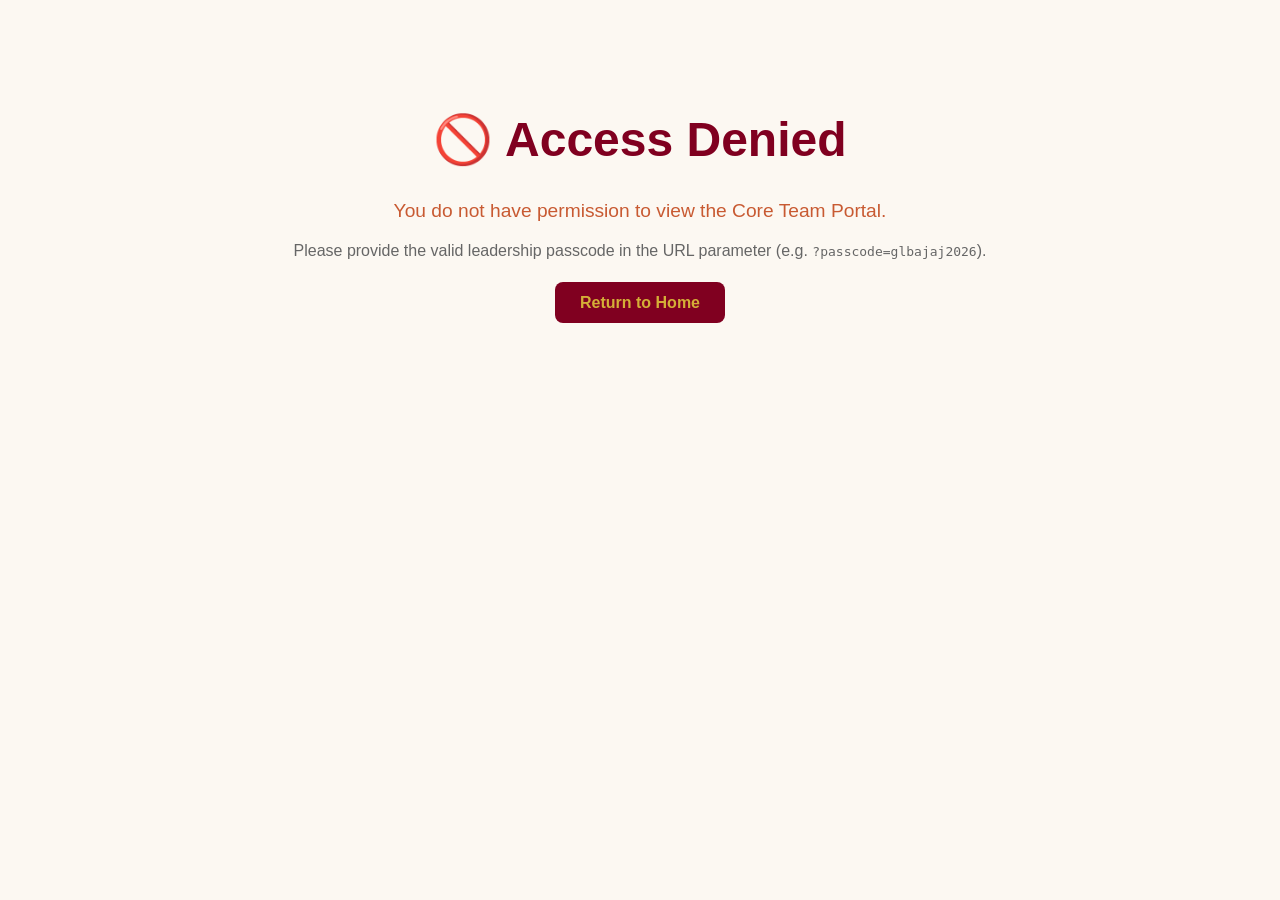
<file: templates/unauthorised.html>
<!DOCTYPE html>
<html lang="en">
<head>
    <meta charset="UTF-8">
    <title>Access Denied | Core Team Portal</title>
    <link rel="stylesheet" href="/static/css/style.css">
</head>
<body style="text-align: center; padding: 80px 20px;">
    <h1 style="font-size: 3rem; color: var(--primary-maroon);">🚫 Access Denied</h1>
    <p style="font-size: 1.2rem; color: var(--secondary-terracotta);">You do not have permission to view the Core Team Portal.</p>
    <p style="color: #666;">Please provide the valid leadership passcode in the URL parameter (e.g. <code>?passcode=glbajaj2026</code>).</p>
    <br>
    <a href="/" style="background: var(--primary-maroon); color: var(--accent-gold); padding: 12px 25px; border-radius: 8px; text-decoration: none; font-weight: bold;">Return to Home</a>
</body>
</html>
</file>
<file: static/css/style.css>
:root {
  --primary-maroon: #800020;
  --accent-gold: #D4AF37;
  --secondary-terracotta: #C85A32;
  --warm-bg: #FCF8F2;
  --card-bg: #FFFFFF;
  --dark-text: #3D2314;
  --gold-glow: rgba(212, 175, 55, 0.25);
}

body {
  font-family: 'Segoe UI', Tahoma, Geneva, Verdana, sans-serif;
  margin: 0;
  padding: 0;
  background-color: var(--warm-bg);
  color: var(--dark-text);
}

/* Navbar Styling */
.navbar {
  display: flex;
  justify-content: space-between;
  align-items: center;
  background: linear-gradient(135deg, var(--primary-maroon) 0%, #4A0012 100%);
  border-bottom: 4px solid var(--accent-gold);
  color: #FFF;
  padding: 15px 40px;
  box-shadow: 0 4px 15px rgba(0,0,0,0.2);
  position: sticky;
  top: 0;
  z-index: 1000;
}

.navbar .logo {
  font-size: 1.5rem;
  font-weight: bold;
  color: var(--accent-gold);
  letter-spacing: 1px;
}

.nav-links a {
  color: #FFF;
  text-decoration: none;
  margin-left: 20px;
  font-weight: 600;
  transition: color 0.3s;
}

.nav-links a:hover {
  color: var(--accent-gold);
}

/* Hero Section */
.hero-banner {
  text-align: center;
  padding: 50px 20px 30px;
  background: linear-gradient(rgba(128, 0, 32, 0.05), rgba(212, 175, 55, 0.08));
  border-bottom: 2px dashed var(--accent-gold);
}

.hero-banner h1 {
  font-size: 2.8rem;
  color: var(--primary-maroon);
  margin-bottom: 10px;
}

.hero-banner p {
  font-size: 1.2rem;
  color: var(--secondary-terracotta);
}

/* Search Bar Container */
.search-container {
  margin: 25px auto;
  max-width: 650px;
  text-align: center;
  padding: 0 15px;
}

.search-input {
  width: 100%;
  padding: 14px 22px;
  font-size: 1rem;
  border: 2px solid var(--accent-gold);
  border-radius: 30px;
  outline: none;
  background-color: #FFF;
  box-shadow: 0 4px 12px var(--gold-glow);
  transition: all 0.3s ease;
}

.search-input:focus {
  border-color: var(--primary-maroon);
  box-shadow: 0 6px 18px rgba(128, 0, 32, 0.2);
}

/* Club Container & Cultural Cards */
.container {
  max-width: 1200px;
  margin: 30px auto;
  padding: 0 20px;
}

.club-card {
  background: var(--card-bg);
  border: 2px solid #EEDC9A;
  border-radius: 15px;
  padding: 30px;
  margin-bottom: 40px;
  box-shadow: 0 8px 25px rgba(61, 35, 20, 0.08);
  position: relative;
  overflow: hidden;
}

.club-card::before {
  content: '';
  position: absolute;
  top: 0; left: 0; right: 0;
  height: 6px;
  background: linear-gradient(90deg, var(--primary-maroon), var(--accent-gold), var(--secondary-terracotta));
}

.club-header {
  display: flex;
  justify-content: space-between;
  align-items: center;
  border-bottom: 2px solid #F4E8C1;
  padding-bottom: 15px;
  margin-bottom: 20px;
}

.club-title {
  color: var(--primary-maroon);
  margin: 0;
  font-size: 2rem;
}

.club-type-tag {
  background: var(--accent-gold);
  color: var(--primary-maroon);
  padding: 6px 16px;
  border-radius: 20px;
  font-weight: bold;
  font-size: 0.9rem;
}

/* Grids */
.section-grid {
  display: grid;
  grid-template-columns: repeat(auto-fit, minmax(280px, 1fr));
  gap: 20px;
  margin-top: 20px;
}

.info-box {
  background: #FFFDF9;
  border: 1px solid #F0E3C0;
  border-left: 4px solid var(--secondary-terracotta);
  border-radius: 8px;
  padding: 15px;
}

.info-box h4 {
  margin-top: 0;
  color: var(--primary-maroon);
}

/* Event Gallery */
.gallery-section {
  padding: 40px 20px;
  background: #FFFDF8;
  border: 2px solid #EEDC9A;
  border-radius: 15px;
  margin-top: 40px;
}

.gallery-grid {
  display: grid;
  grid-template-columns: repeat(auto-fit, minmax(260px, 1fr));
  gap: 20px;
  margin-top: 25px;
}

.gallery-card {
  border-radius: 12px;
  overflow: hidden;
  background: #FFF;
  border: 1px solid #E0D0A0;
  box-shadow: 0 4px 12px rgba(0,0,0,0.06);
  transition: transform 0.3s ease, box-shadow 0.3s ease;
}

.gallery-card:hover {
  transform: translateY(-5px);
  box-shadow: 0 8px 20px var(--gold-glow);
}

.gallery-card img {
  width: 100%;
  height: 200px;
  object-fit: cover;
}

.gallery-card .caption {
  padding: 12px;
  text-align: center;
  font-weight: bold;
  color: var(--primary-maroon);
}

/* Form Styling */
.feedback-section {
  background: #FFFDF9;
  border: 2px solid var(--accent-gold);
  border-radius: 15px;
  padding: 35px;
  max-width: 650px;
  margin: 40px auto;
  box-shadow: 0 8px 20px rgba(0,0,0,0.06);
}

.feedback-section h2 {
  color: var(--primary-maroon);
  text-align: center;
  margin-top: 0;
}

.form-group {
  margin-bottom: 18px;
}

.form-group label {
  display: block;
  margin-bottom: 6px;
  font-weight: 600;
  color: var(--dark-text);
}

.form-group input, .form-group select, .form-group textarea {
  width: 100%;
  padding: 12px;
  border: 1px solid #D1C090;
  border-radius: 8px;
  box-sizing: border-box;
  font-size: 1rem;
}

.btn-submit {
  width: 100%;
  background: linear-gradient(135deg, var(--primary-maroon), var(--secondary-terracotta));
  color: var(--accent-gold);
  padding: 14px;
  border: none;
  border-radius: 8px;
  font-size: 1.1rem;
  font-weight: bold;
  cursor: pointer;
  transition: opacity 0.3s;
}

.btn-submit:hover {
  opacity: 0.92;
}

.portal-access-bar {
  text-align: center;
  margin: 40px 0;
  padding: 20px;
  background: #FFF3D6;
  border-radius: 10px;
  border: 1px dashed var(--accent-gold);
}

.portal-access-bar a {
  background: var(--primary-maroon);
  color: var(--accent-gold);
  padding: 10px 22px;
  border-radius: 20px;
  text-decoration: none;
  font-weight: bold;
  display: inline-block;
  margin-top: 10px;
}
</file>
